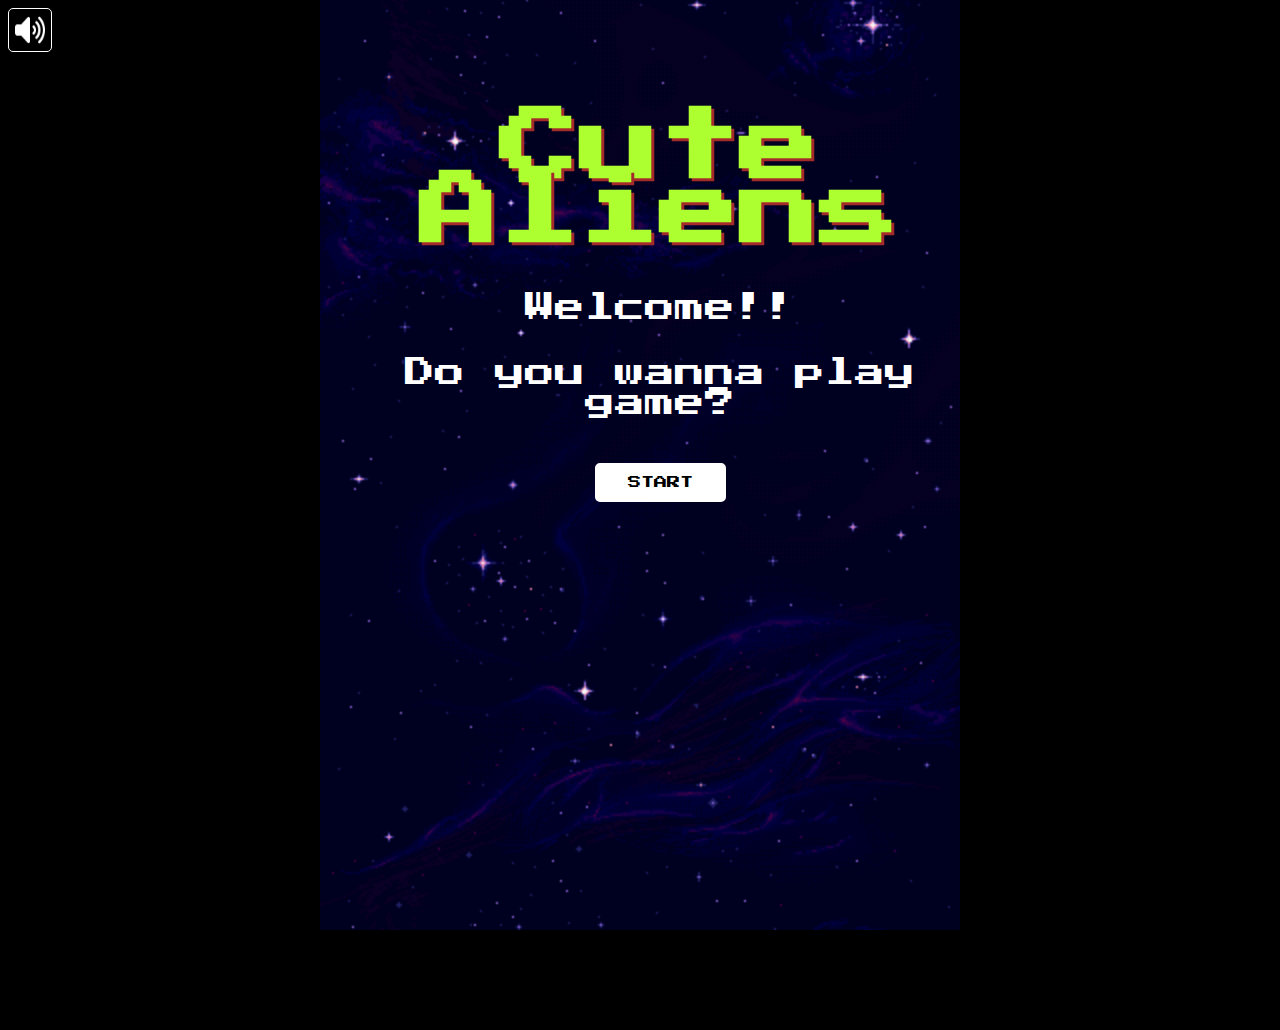
<file: index.html>
<!DOCTYPE html>
<html>

<head>
    <meta charset="utf-8" />
    <title>Cute Aliens</title>
    <link rel="shortcut icon" href="favicon.ico" type="image/x-icon">
    <link rel="stylesheet" type="text/css " href="style.css">
</head>

<body>
    <canvas id="gameCanvas" width="640" height="960"></canvas>
    <div id ="start"> 
            <ul>
                <h1>Cute Aliens</h1>
                <li>Welcome!!</li>
                <li>Do you wanna play game? </li>
                <li><input type="button" id="start_button" value="START" onclick="startGame();"/></li>
            </ul>
    </div>

    <div id="score"></div>
    <div id ="GameOver"> 
        <ul>
            <li>GameOver</li>
            <li id="final_score"></li>
            <li>Replay? <input id="replay"type= "image" src="src\imgs\replay.png" alt="replay" onClick="window.location.reload()" /></li>
        </ul>
    </div>
    <div id="soundcontrol">
        <input  id="soundButton_on" type="image" src="src\imgs\volume-off-solid.png" onclick="snd_on();" alt="음악켜기"/>
        <input  id="soundButton_off" type="image" src="src\imgs\volume-high-solid.png" onclick="snd_off();" alt="음악끄기"/>
    </div>
</body>
<script src="game.js"></script>
</html>
<!-- RIP My Dear Game... -->
</file>
<file: style.css>
@import url('https://fonts.googleapis.com/css2?family=Press+Start+2P&display=swap');

@keyframes movebackground {
    0% {background-position: center 0;}
    100% {background-position: center +960px;}
    }     

* {
    font-family: 'Press Start 2P', cursive;
}

hr {
    display : none;
    border: transparent;
}

h1 {
    margin : 30px 0px;
    color: greenyellow;
    text-align: center;
    text-shadow: 3px 3px brown;
    font-size: 80px;
    font-weight: 900;
    line-height: 80%;
    padding: 15px 0; 
}

body {
    background-color: black;
}

canvas {
    background: url("src/imgs/b1bdc1ae539dcbd1a7c33cef3e5f2d9a.gif");
    background-size: cover;
    display: block;
    margin: 0 auto;
    /* border: 30px ridge #61ed4e; */
    font-family: 'Press Start 2P', cursive;
    animation : movebackground 3s linear infinite;
    z-index: 0;
    position: absolute;
    top: 50%;
    left: 50%;
    transform: translate(-50%, -50%);
}

#start, #GameOver {
    color: white;
    background-color: transparent;
    margin: 0 auto;
    position: absolute;
    margin-top: 100px;
    text-align: center;
    top: 50%;
    left: 50%;
    transform: translate(-50%, -50%);
}
#start{
    width: 640px;
    height: 960px;
    z-index: 1;
    
}
#start_button{
    padding: 10px 30px;
    margin: 10px 0;
    color:black;
    background-color: white;
    border: white 3px solid;
    border-radius: 5px;
}
#start_button:hover{
    padding: 10px 30px;
    margin: 10px 0;
    color:white;
    background-color: black;
    border: white 3px solid;
    border-radius: 5px;
}

#GameOver{
    z-index: 2;
    display: none;
    text-align: center;
    border: 5px white solid;
    width : 400px;
    height : auto;
    top: 50%;
    transform: translate(-50%, -180%);
}

#score{
    color:white;
    z-index: 2;
    position: absolute;
    top: 5%;
    left: 50%;
    transform: translate(-200%);
}
#soundButton_on{
    display:none;
}
#soundButton_on, #soundButton_off, #replay{
    padding: 6px;
    width: 30px;
    height: 30px;
    background-color: transparent;
    /* filter: invert(100%); */
    border: 1px solid white;
    border-radius: 5px;
}
ul {
    list-style-type : none;
}
ul li { 
    margin: 35px 0px;
    font-size: 30px;
}
p{
    font-size:20px;
}
</file>
